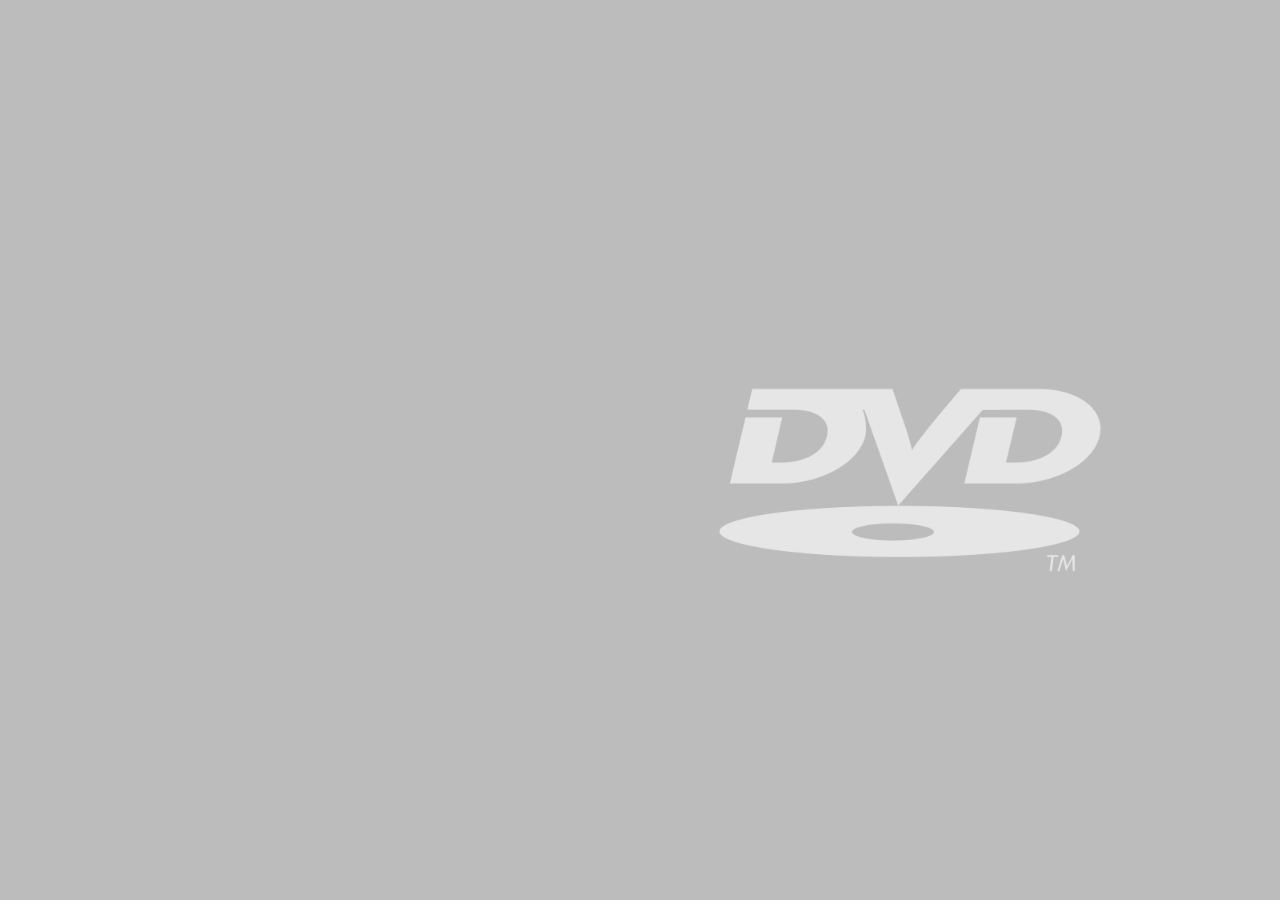
<file: animated backgrounds/DVD-bounce/index.html>
<!DOCTYPE html>
<html lang="en">
<head>
    <meta charset="UTF-8">
    <title></title>
    <style>
        body {
            margin: 0;
			overflow: hidden;
        }

        #canvas {
            mix-blend-mode: multiply;
            filter: invert(90%);
        }
    </style>
</head>
<body>
<img id="logo" src="DVD_logo.png" hidden alt="">
<script>
    window.onload = function () {

		var canvas = document.createElement("CANVAS");
		canvas.height = window.innerHeight;
		canvas.width = window.innerWidth;
		canvas.id = 'canvas';
		canvas.style = 'background: rgba(135,135,135,0.5)';
		document.body.appendChild(canvas);
		
		var ctx = canvas.getContext("2d");
        var img = document.getElementById("logo");
        var x = canvas.width / 2;
        var y = canvas.height / 2;
        var dx = 1;
        var dy = -1;

        let imgWidth = 400;
        let imgHeight = 200;
        var drawBall = function () {
            ctx.beginPath();
            ctx.drawImage(img, x, y, imgWidth, imgHeight);
            ctx.fill();
            ctx.closePath();
        };

        function draw() {
            ctx.clearRect(0, 0, canvas.width, canvas.height);
            drawBall();

            if (x + dx > canvas.width - imgWidth || x + dx < 0) {
                dx = -dx;
            }
            if (y + dy > canvas.height - imgHeight || y + dy < 0) {
                dy = -dy;
            }

            x += dx;
            y += dy;
        }

        setInterval(draw, 10);
    }
</script>
</body>
</html>
</file>
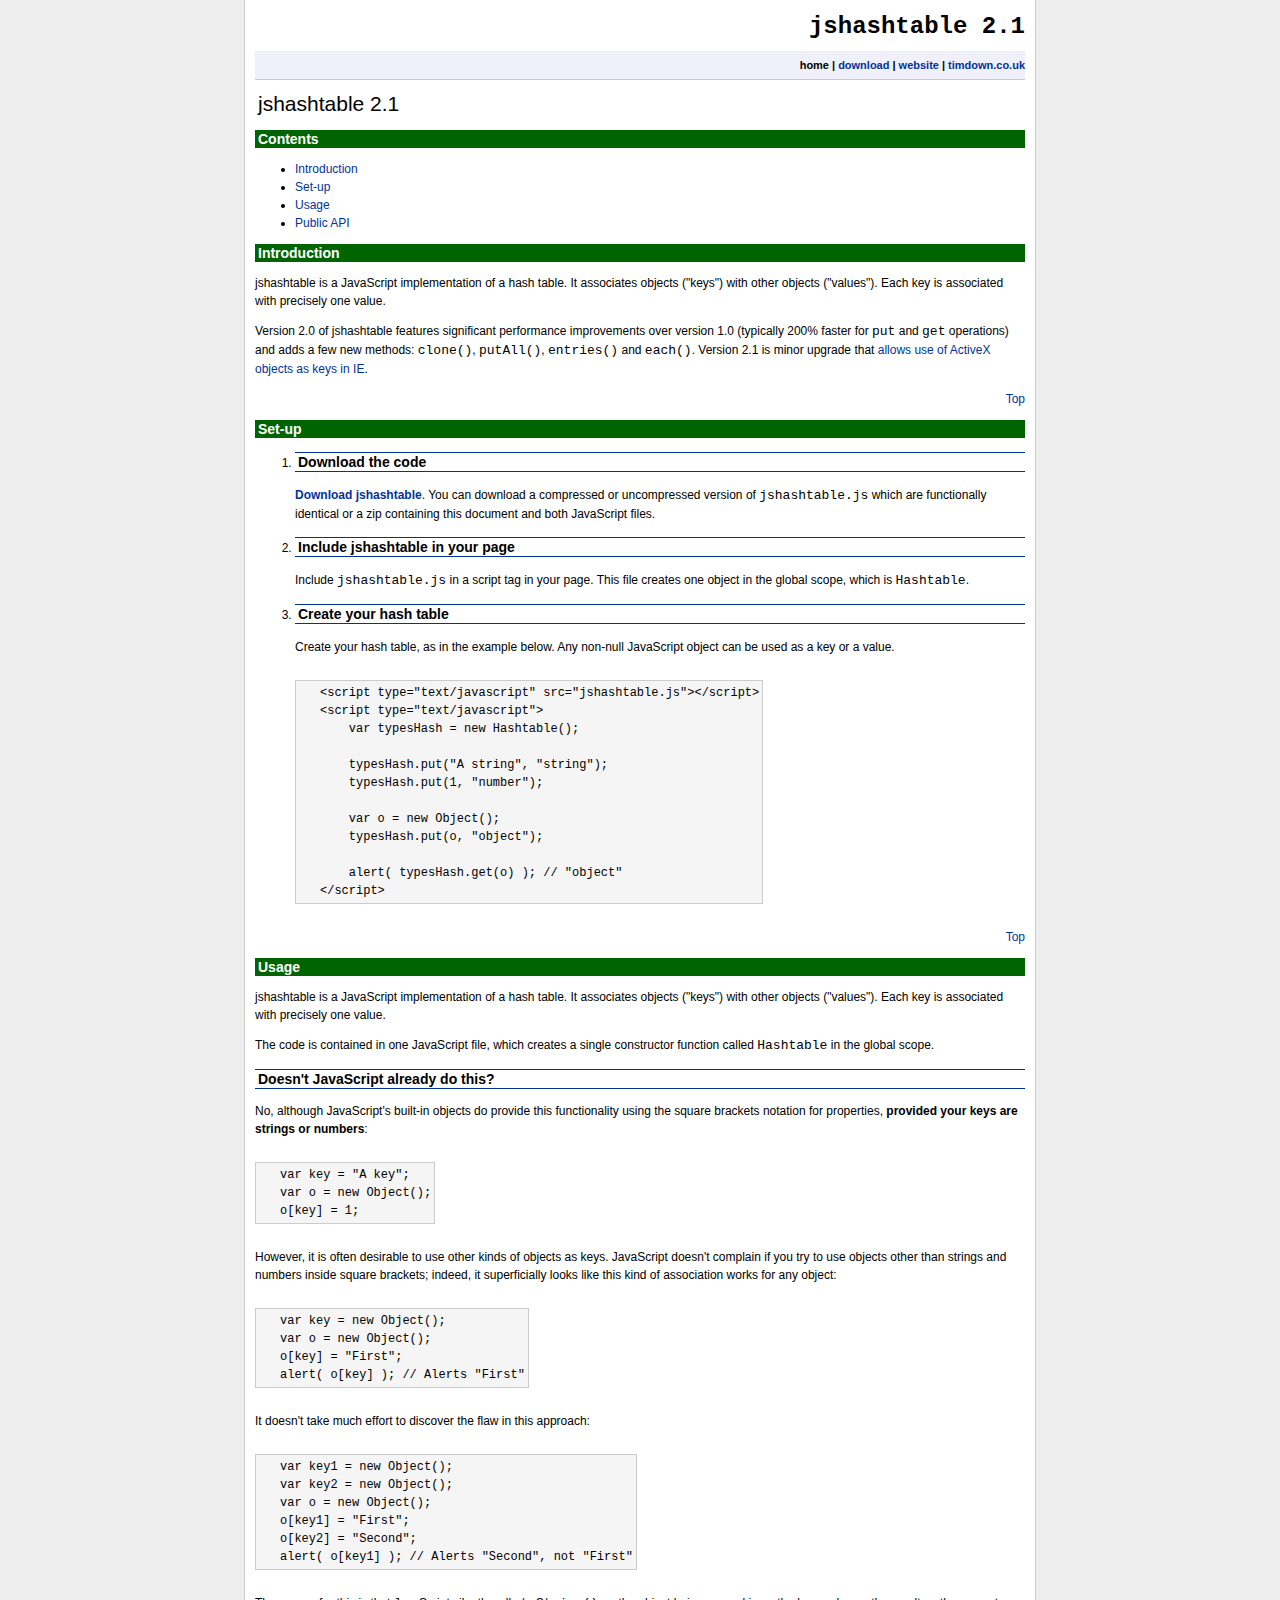
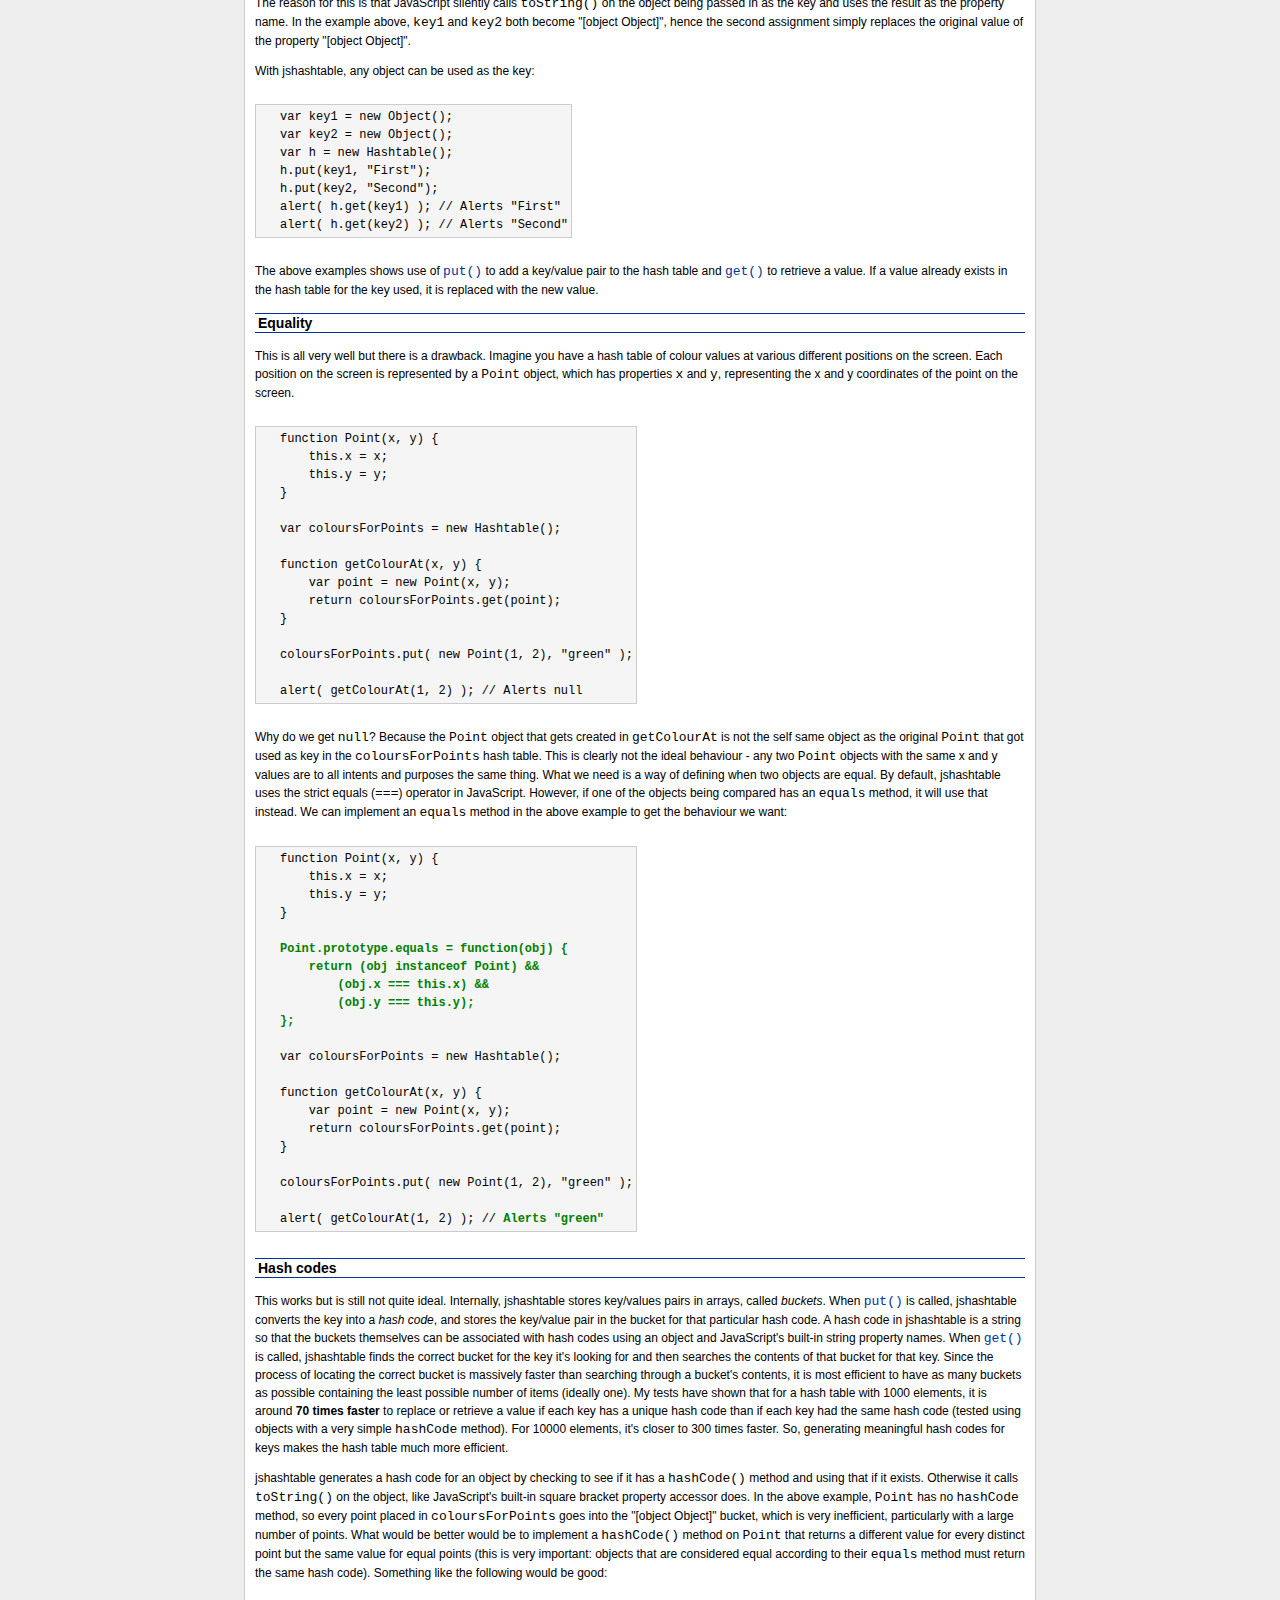
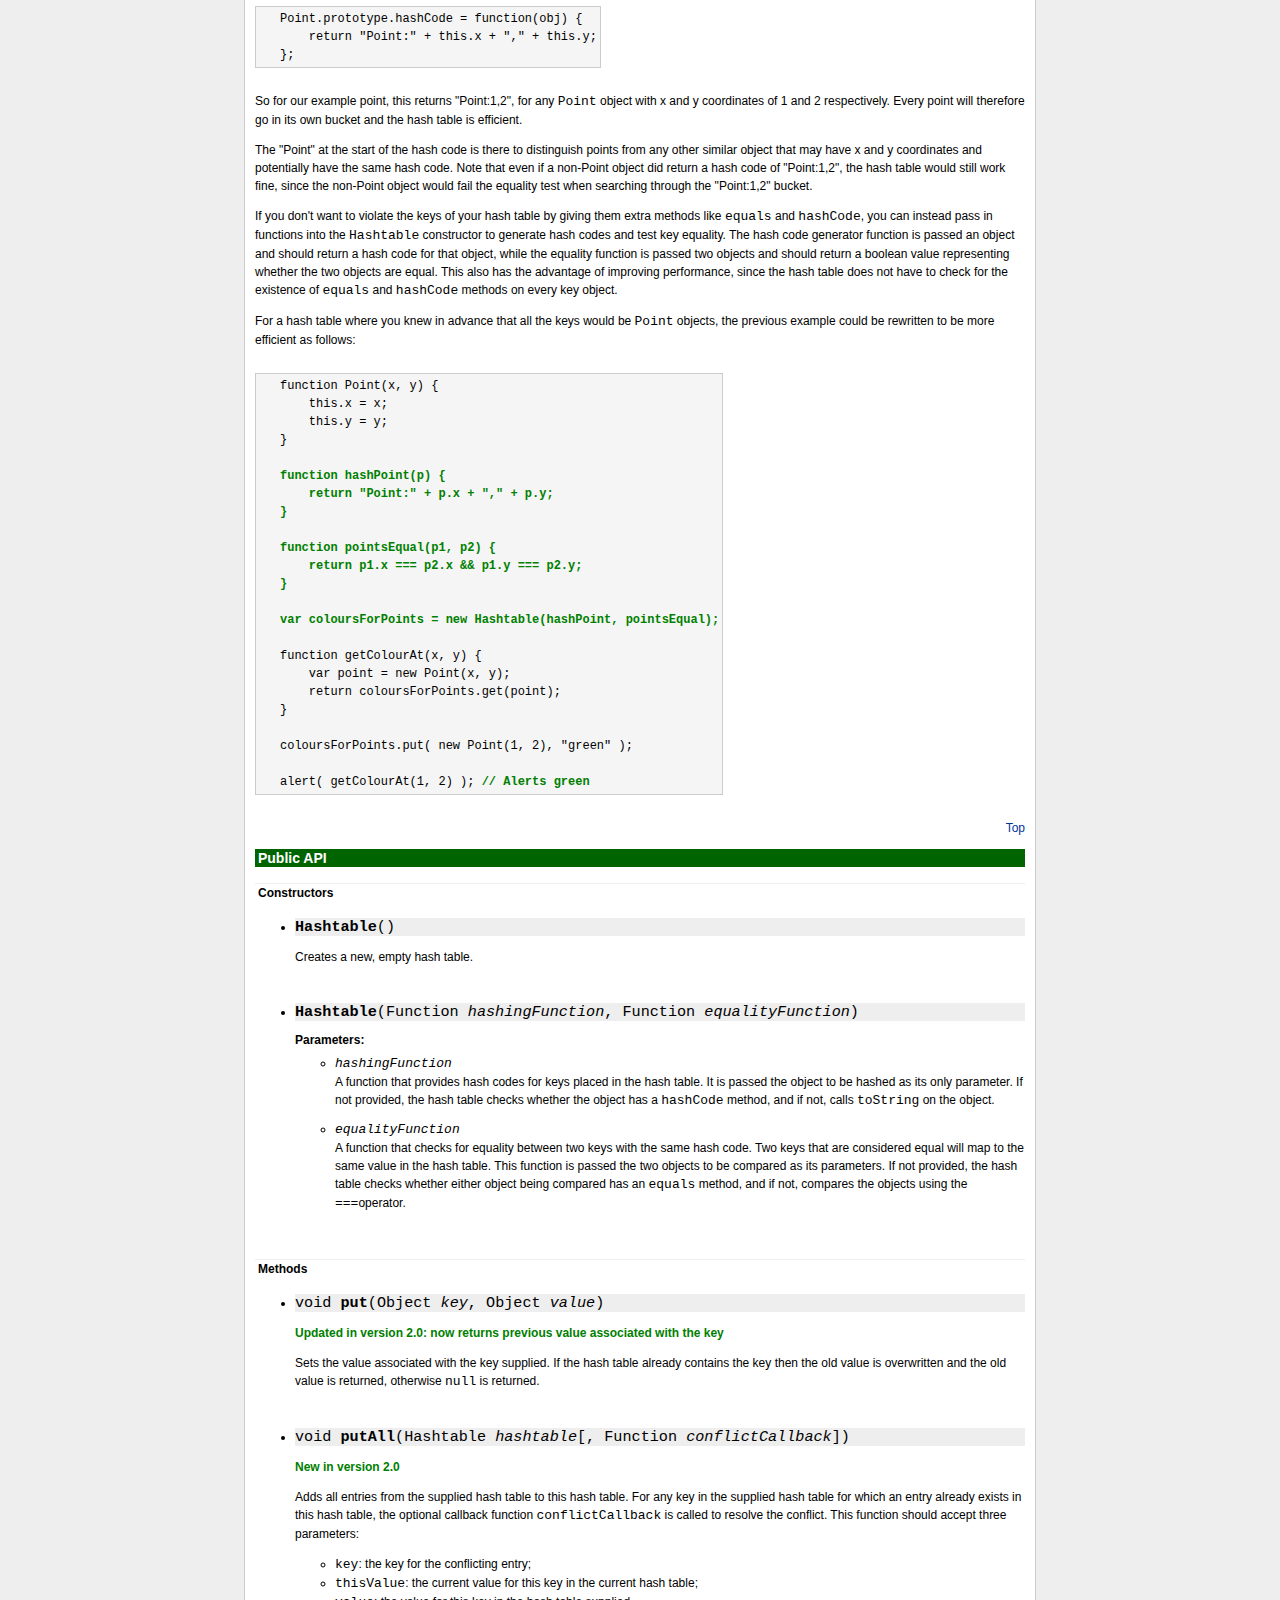
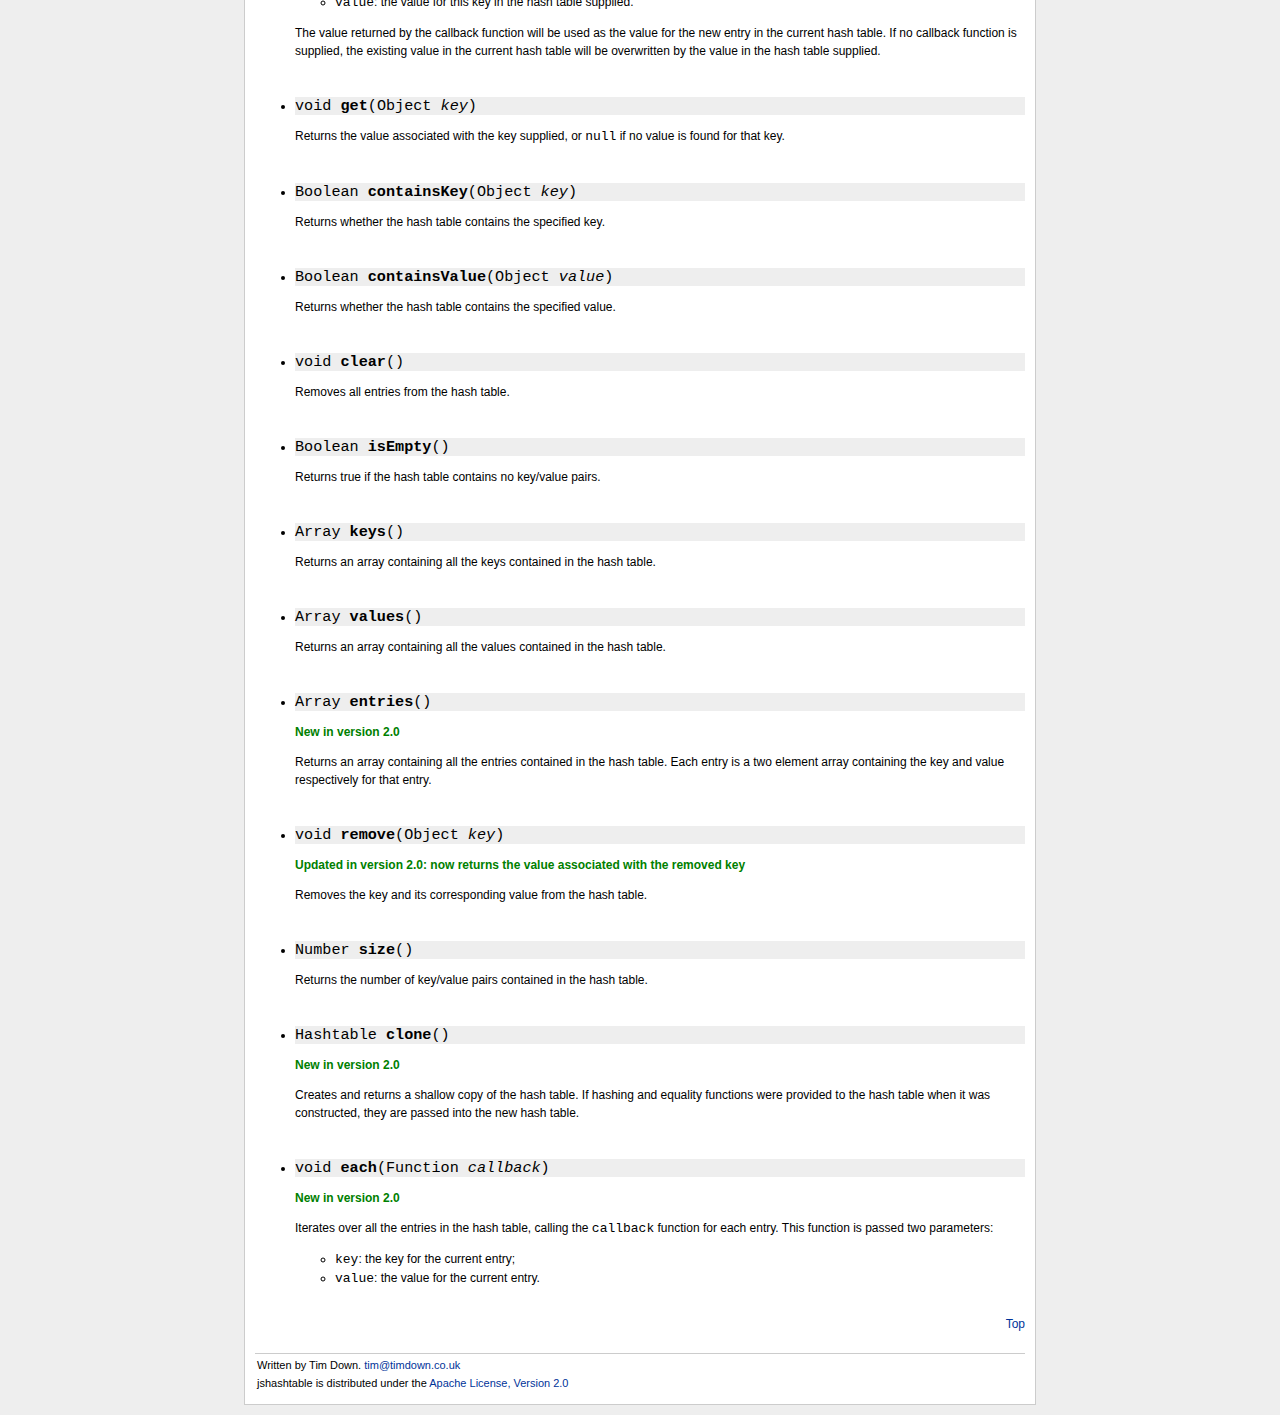
<file: clocks/splitflap-clock/js/jshashtable-2.1/docs/index.html>
<!DOCTYPE HTML PUBLIC "-//W3C//DTD HTML 4.01 Transitional//EN" "http://www.w3.org/TR/html4/loose.dtd">
<html>
	<head>
		<title>jshashtable, a JavaScript hash table</title>
		<meta name="author" content="Tim Down - tim@timdown.co.uk">
		<meta name="keywords" content="hashtable, hash, JavaScript, DHTML, hashmap">
		<meta name="description" content="jshashtable, a JavaScript hash table implementation">
		<meta name="robots" content="all">
		<link rel="stylesheet" type="text/css" href="main.css" title="Default">
	</head>
	<body>
        <div id="container" class="nonav">
            <div id="header">
                <h1>jshashtable 2.1</h1>
                <div id="nav">
                    <span class="navitem">home</span>
                    | <a class="navitem" href="http://code.google.com/p/jshashtable/downloads/list"
                         title="Download">download</a>
                    | <a class="navitem" href="http://www.timdown.co.uk/jshashtable">website</a>
                    | <a class="navitem" href="http://www.timdown.co.uk">timdown.co.uk</a>
                </div>
            </div>
            <div id="content">
                <h1>jshashtable 2.1</h1>
                <div id="toc">
                    <h2>Contents</h2>
                    <ul>
                        <li><a href="#intro">Introduction</a></li>
                        <li><a href="#setup">Set-up</a></li>
                        <li><a href="#usage">Usage</a></li>
                        <li><a href="#api">Public API</a></li>
                    </ul>
                </div>
                <div id="intro">
                    <h2>Introduction</h2>
                    <p>
                        <span class="jsh">jshashtable</span> is a JavaScript implementation of a hash table. It
                        associates objects ("keys") with other objects ("values"). Each key is associated with precisely
                        one value.
                    </p>
                    <p>
                        Version 2.0 of <span class="jsh">jshashtable</span> features significant performance
                        improvements over version 1.0 (typically 200% faster for <code>put</code> and <code>get</code>
                        operations) and adds a few new methods: <code>clone()</code>, <code>putAll()</code>,
                        <code>entries()</code> and <code>each()</code>. Version 2.1 is minor upgrade that <a
                            href="http://code.google.com/p/jshashtable/issues/detail?id=1">allows use of ActiveX
                        objects as keys in IE</a>.
                    </p>
                    <p class="linktotop">
                        <a href="#container">Top</a>
                    </p>
                </div>
                <div id="setup">
                    <h2>Set-up</h2>
                    <ol>
                        <li>
                            <h3>Download the code</h3>
                            <p>
                                <strong><a href="http://code.google.com/p/jshashtable/downloads/list"
                                           title="Download">Download jshashtable</a></strong>.
                                You can download a compressed or uncompressed version of <code>jshashtable.js</code>
                                which are functionally identical or a zip containing this document and both JavaScript
                                files.
                            </p>
                        </li>
                        <li>
                            <h3>Include jshashtable in your page</h3>
                            <p>
                                Include <code>jshashtable.js</code> in a script tag in your page. This file creates one
                                object in the global scope, which is <code>Hashtable</code>.
                            </p>
                        </li>
                        <li>
                            <h3>Create your hash table</h3>
                            <p>
                                Create your hash table, as in the example below. Any non-null JavaScript object can be
                                used as a key or a value.
                            </p>
                    <pre class="code">
&lt;script type="text/javascript" src="jshashtable.js"&gt;&lt;/script&gt;
&lt;script type="text/javascript"&gt;
    var typesHash = new Hashtable();

    typesHash.put("A string", "string");
    typesHash.put(1, "number");

    var o = new Object();
    typesHash.put(o, "object");

    alert( typesHash.get(o) ); // "object"
&lt;/script&gt;
</pre>
                        </li>
                    </ol>
                    <p class="linktotop">
                        <a href="#container">Top</a>
                    </p>
                </div>
                <div id="usage">
                    <h2>Usage</h2>
                    <p>
                        <span class="jsh">jshashtable</span> is a JavaScript implementation of a hash table. It
                        associates objects ("keys") with other objects ("values"). Each key is associated with precisely
                        one value.
                    </p>
                    <p>
                        The code is contained in one JavaScript file, which creates a single constructor function called
                        <code>Hashtable</code> in the global scope.
                    </p>
                    <h3>Doesn't JavaScript already do this?</h3>
                    <p>
                        No, although JavaScript's built-in objects do provide this functionality using the square
                        brackets notation for properties, <strong>provided your keys are strings or numbers</strong>:
                    </p>
                    <pre class="code">
var key = "A key";
var o = new Object();
o[key] = 1;
</pre>
                    <p>
                        However, it is often desirable to use other kinds of objects as keys. JavaScript doesn't
                        complain if you try to use objects other than strings and numbers inside square brackets;
                        indeed, it superficially looks like this kind of association works for any object:
                    </p>
                    <pre class="code">
var key = new Object();
var o = new Object();
o[key] = "First";
alert( o[key] ); // Alerts "First"
</pre>
                    <p>
                        It doesn't take much effort to discover the flaw in this approach:
                    </p>
                    <pre class="code">
var key1 = new Object();
var key2 = new Object();
var o = new Object();
o[key1] = "First";
o[key2] = "Second";
alert( o[key1] ); // Alerts "Second", not "First"
</pre>
                    <p>
                        The reason for this is that JavaScript silently calls <code>toString()</code> on the object
                        being passed in as the key and uses the result as the property name. In the example above,
                        <code>key1</code> and <code>key2</code> both become "[object Object]", hence the second
                        assignment simply replaces the original value of the property "[object Object]".
                    </p>
                    <p>
                        With <span class="jsh">jshashtable</span>, any object can be used as the key:
                    </p>
                    <pre class="code">
var key1 = new Object();
var key2 = new Object();
var h = new Hashtable();
h.put(key1, "First");
h.put(key2, "Second");
alert( h.get(key1) ); // Alerts "First"
alert( h.get(key2) ); // Alerts "Second"
</pre>
                    <p>
                        The above examples shows use of <code><a href="#put">put()</a></code> to add a key/value pair to
                        the hash table and <code><a href="#get">get()</a></code> to retrieve a value. If a value already
                        exists in the hash table for the key used, it is replaced with the new value.
                    </p>
                    <h3>Equality</h3>
                    <p>
                        This is all very well but there is a drawback. Imagine you have a hash table of colour values at
                        various different positions on the screen. Each position on the screen is represented by a
                        <code>Point</code> object, which has properties <code>x</code> and <code>y</code>, representing
                        the x and y coordinates of the point on the screen.
                    </p>
                    <pre class="code">
function Point(x, y) {
    this.x = x;
    this.y = y;
}

var coloursForPoints = new Hashtable();

function getColourAt(x, y) {
    var point = new Point(x, y);
    return coloursForPoints.get(point);
}

coloursForPoints.put( new Point(1, 2), "green" );

alert( getColourAt(1, 2) ); // Alerts null
</pre>
                    <p>
                        Why do we get <code>null</code>? Because the <code>Point</code> object that gets created in
                        <code>getColourAt</code> is not the self same object as the original <code>Point</code> that got
                        used as key in the <code>coloursForPoints</code> hash table. This is clearly not the ideal
                        behaviour - any two <code>Point</code> objects with the same x and y values are to all intents
                        and purposes the same thing. What we need is a way of defining when two objects are equal. By
                        default, <span class="jsh">jshashtable</span> uses the strict equals (<code>===</code>) operator
                        in JavaScript. However, if one of the objects being compared has an <code>equals</code> method,
                        it will use that instead. We can implement an <code>equals</code> method in the above example to
                        get the behaviour we want:
                    </p>
                    <pre class="code">
function Point(x, y) {
    this.x = x;
    this.y = y;
}

<span class="new">Point.prototype.equals = function(obj) {
    return (obj instanceof Point) &amp;&amp;
        (obj.x === this.x) &amp;&amp;
        (obj.y === this.y);
};</span>

var coloursForPoints = new Hashtable();

function getColourAt(x, y) {
    var point = new Point(x, y);
    return coloursForPoints.get(point);
}

coloursForPoints.put( new Point(1, 2), "green" );

alert( getColourAt(1, 2) ); // <span class="new">Alerts "green"</span>
</pre>
                    <h3>Hash codes</h3>
                    <p>
                        This works but is still not quite ideal. Internally, <span class="jsh">jshashtable</span> stores
                        key/values pairs in arrays, called <em>buckets</em>. When <code><a href="#put">put()</a></code>
                        is called, <span class="jsh">jshashtable</span> converts the key into a <em>hash code</em>, and
                        stores the key/value pair in the bucket for that particular hash code. A hash code in
                        <span class="jsh">jshashtable</span> is a string so that the buckets themselves can be
                        associated with hash codes using an object and JavaScript's built-in string property names. When
                        <code><a href="#get">get()</a></code> is called, <span class="jsh">jshashtable</span> finds
                        the correct bucket for the key it's looking for and then searches the contents of that bucket
                        for that key. Since the process of locating the correct bucket is massively faster than
                        searching through a bucket's contents, it is most efficient to have as many buckets as possible
                        containing the least possible number of items (ideally one). My tests have shown that for a hash
                        table with 1000 elements, it is around <strong>70 times faster</strong> to replace or retrieve a
                        value if each key has a unique hash code than if each key had the same hash code (tested using
                        objects with a very simple <code>hashCode</code> method). For 10000 elements, it's closer to 300
                        times faster. So, generating meaningful hash codes for keys makes the hash table much more
                        efficient.
                    </p>
                    <p>
                        <span class="jsh">jshashtable</span> generates a hash code for an object by checking to see if
                        it has a <code>hashCode()</code> method and using that if it exists. Otherwise it calls
                        <code>toString()</code> on the object, like JavaScript's built-in square bracket property
                        accessor does. In the above example, <code>Point</code> has no <code>hashCode</code> method, so
                        every point placed in <code>coloursForPoints</code> goes into the "[object Object]" bucket,
                        which is very inefficient, particularly with a large number of points. What would be better
                        would be to implement a <code>hashCode()</code> method on <code>Point</code> that returns a
                        different value for every distinct point but the same value for equal points (this is very
                        important: objects that are considered equal according to their <code>equals</code> method must
                        return the same hash code). Something like the following would be good:
                    </p>
                    <pre class="code">
Point.prototype.hashCode = function(obj) {
    return "Point:" + this.x + "," + this.y;
};
</pre>
                    <p>
                        So for our example point, this returns "Point:1,2", for any <code>Point</code> object with x
                        and y coordinates of 1 and 2 respectively. Every point will therefore go in its own bucket and
                        the hash table is efficient.
                    </p>
                    <p>
                        The "Point" at the start of the hash code is there to distinguish points from any other similar
                        object that may have x and y coordinates and potentially have the same hash code. Note that even
                        if a non-Point object did return a hash code of "Point:1,2", the hash table would still work
                        fine, since the non-Point object would fail the equality test when searching through the
                        "Point:1,2" bucket.
                    </p>
                    <p>
                        If you don't want to violate the keys of your hash table by giving them extra methods like
                        <code>equals</code> and <code>hashCode</code>, you can instead pass in functions into the
                        <code>Hashtable</code> constructor to generate hash codes and test key equality. The hash code
                        generator function is passed an object and should return a hash code for that object, while the
                        equality function is passed two objects and should return a boolean value representing whether
                        the two objects are equal. This also has the advantage of improving performance, since the hash
                        table does not have to check for the existence of <code>equals</code> and <code>hashCode</code>
                        methods on every key object.
                    </p>
                    <p>
                        For a hash table where you knew in advance that all the keys would be <code>Point</code>
                        objects, the previous example could be rewritten to be more efficient as follows:
                    </p>
                    <pre class="code">
function Point(x, y) {
    this.x = x;
    this.y = y;
}

<span class="new">function hashPoint(p) {
    return "Point:" + p.x + "," + p.y;
}

function pointsEqual(p1, p2) {
    return p1.x === p2.x &amp;&amp; p1.y === p2.y;
}

var coloursForPoints = new Hashtable(hashPoint, pointsEqual);</span>

function getColourAt(x, y) {
    var point = new Point(x, y);
    return coloursForPoints.get(point);
}

coloursForPoints.put( new Point(1, 2), "green" );

alert( getColourAt(1, 2) ); <span class="new">// Alerts green</span>
</pre>
                    <p class="linktotop">
                        <a href="#container">Top</a>
                    </p>
                </div>
                <div id="api">
                    <h2>Public API</h2>
                    <h4>Constructors</h4>
                    <ul class="propertieslist">
                        <li class="method">
                            <div class="methodsignature">
                                <code><strong>Hashtable</strong>()</code>
                            </div>
                            <p>
                                Creates a new, empty hash table.
                            </p>
                        </li>
                        <li class="method">
                            <div class="methodsignature">
                                <code><strong>Hashtable</strong>(Function <em>hashingFunction</em>, Function
                                    <em>equalityFunction</em>)</code>
                            </div>
                            <div class="paramsheading">Parameters:</div>
                            <ul class="params">
                                <li class="param">
                                    <code class="paramname">hashingFunction</code>
                                    <div>
                                        A function that provides hash codes for keys placed in the hash table.
                                        It is passed the object to be hashed as its only parameter. If not provided,
                                        the hash table checks whether the object has a <code>hashCode</code> method,
                                        and if not, calls <code>toString</code> on the object.
                                    </div>
                                </li>
                                <li class="param">
                                    <code class="paramname">equalityFunction</code>
                                    <div>
                                        A function that checks for equality between two keys with the same hash code.
                                        Two keys that are considered equal will map to the same value in the hash table.
                                        This function is passed the two objects to be compared as its parameters.
                                        If not provided, the hash table checks whether either object being compared has
                                        an <code>equals</code> method, and if not, compares the objects using the
                                        <code>===</code>operator.
                                    </div>
                                </li>
                            </ul>
                        </li>
                    </ul>
                    <h4>Methods</h4>
                    <ul class="propertieslist">
                        <li class="method" id="put">
                            <div class="methodsignature"><code>void <strong>put</strong>(Object <em>key</em>, Object
                                <em>value</em>)</code></div>
                            <div class="summary">
                                <p class="new">Updated in version 2.0: now returns previous value associated with the
                                    key</p>
                                <p>
                                    Sets the value associated with the key supplied. If the hash table already contains
                                    the key then the old value is overwritten and the old
                                    value is returned, otherwise <code>null</code> is returned.
                                </p>
                            </div>
                        </li>
                        <li class="method">
                            <div class="methodsignature"><code>void <strong>putAll</strong>(Hashtable
                                <em>hashtable</em>[, Function <em>conflictCallback</em>])</code></div>
                            <div class="summary">
                                <p class="new">New in version 2.0</p>
                                <p>
                                    Adds all entries from the supplied hash table to this hash table. For any key in the
                                    supplied hash table for which an entry already exists in this hash table, the
                                    optional callback function <code>conflictCallback</code> is called to resolve the
                                    conflict. This function should accept three parameters:
                                </p>
                                <ul>
                                    <li><code>key</code>: the key for the conflicting entry;</li>
                                    <li><code>thisValue</code>: the current value for this key in the current hash
                                        table;</li>
                                    <li><code>value</code>: the value for this key in the hash table supplied.</li>
                                </ul>
                                <p>
                                    The value returned by the callback function will be used as the value for the new
                                    entry in the current hash table. If no callback function is supplied, the existing
                                    value in the current hash table will be overwritten by the value in the hash table
                                    supplied.
                                </p>
                            </div>
                        </li>
                        <li class="method" id="get">
                            <div class="methodsignature"><code>void <strong>get</strong>(Object
                                <em>key</em>)</code></div>
                            <div class="summary">
                                <p>
                                    Returns the value associated with the key supplied, or <code>null</code> if no value
                                    is found for that key.
                                </p>
                            </div>
                        </li>
                        <li class="method">
                            <div class="methodsignature"><code>Boolean <strong>containsKey</strong>(Object
                                <em>key</em>)</code></div>
                            <div class="summary">
                                <p>
                                    Returns whether the hash table contains the specified key.
                                </p>
                            </div>
                        </li>
                        <li class="method">
                            <div class="methodsignature"><code>Boolean <strong>containsValue</strong>(Object
                                <em>value</em>)</code></div>
                            <div class="summary">
                                <p>
                                    Returns whether the hash table contains the specified value.
                                </p>
                            </div>
                        </li>
                        <li class="method">
                            <div class="methodsignature"><code>void <strong>clear</strong>()</code></div>
                            <div class="summary">
                                <p>
                                    Removes all entries from the hash table.
                                </p>
                            </div>
                        </li>
                        <li class="method">
                            <div class="methodsignature"><code>Boolean <strong>isEmpty</strong>()</code></div>
                            <div class="summary">
                                <p>
                                    Returns true if the hash table contains no key/value pairs.
                                </p>
                            </div>
                        </li>
                        <li class="method">
                            <div class="methodsignature"><code>Array <strong>keys</strong>()</code></div>
                            <div class="summary">
                                <p>
                                    Returns an array containing all the keys contained in the hash table.
                                </p>
                            </div>
                        </li>
                        <li class="method">
                            <div class="methodsignature"><code>Array <strong>values</strong>()</code></div>
                            <div class="summary">
                                <p>
                                    Returns an array containing all the values contained in the hash table.
                                </p>
                            </div>
                        </li>
                        <li class="method">
                            <div class="methodsignature"><code>Array <strong>entries</strong>()</code></div>
                            <p class="new">New in version 2.0</p>
                            <div class="summary">
                                <p>
                                    Returns an array containing all the entries contained in the hash table. Each entry
                                    is a two element array containing the key and value respectively for that entry.
                                </p>
                            </div>
                        </li>
                        <li class="method">
                            <div class="methodsignature"><code>void <strong>remove</strong>(Object
                                <em>key</em>)</code></div>
                            <div class="summary">
                                <p class="new">Updated in version 2.0: now returns the value associated with the removed
                                    key</p>
                                <p>
                                    Removes the key and its corresponding value from the hash table.
                                </p>
                            </div>
                        </li>
                        <li class="method">
                            <div class="methodsignature"><code>Number <strong>size</strong>()</code></div>
                            <div class="summary">
                                <p>
                                    Returns the number of key/value pairs contained in the hash table.
                                </p>
                            </div>
                        </li>
                        <li class="method">
                            <div class="methodsignature"><code>Hashtable <strong>clone</strong>()</code></div>
                            <p class="new">New in version 2.0</p>
                            <div class="summary">
                                <p>
                                    Creates and returns a shallow copy of the hash table. If hashing and equality
                                    functions were provided to the hash table when it was constructed, they are passed
                                    into the new hash table.
                                </p>
                            </div>
                        </li>
                        <li class="method">
                            <div class="methodsignature"><code>void <strong>each</strong>(Function
                                <em>callback</em>)</code></div>
                            <p class="new">New in version 2.0</p>
                            <div class="summary">
                                <p>
                                    Iterates over all the entries in the hash table, calling the <code>callback</code>
                                    function for each entry. This function is passed two parameters:
                                </p>
                                <ul>
                                    <li><code>key</code>: the key for the current entry;</li>
                                    <li><code>value</code>: the value for the current entry.</li>
                                </ul>
                            </div>
                        </li>
                    </ul>
                    <p class="linktotop">
                        <a href="#container">Top</a>
                    </p>
                </div>
            </div>
            <div id="footer">
                Written by Tim Down. <a href="mailto:tim@timdown.co.uk">tim@timdown.co.uk</a>
                <br />
                <span class="jsh">jshashtable</span> is distributed under the
                <a href="http://www.apache.org/licenses/LICENSE-2.0.html" title="Apache License, Version 2.0">Apache
                    License, Version 2.0</a>
            </div>
        </div>
    </body>
</html>
</file>
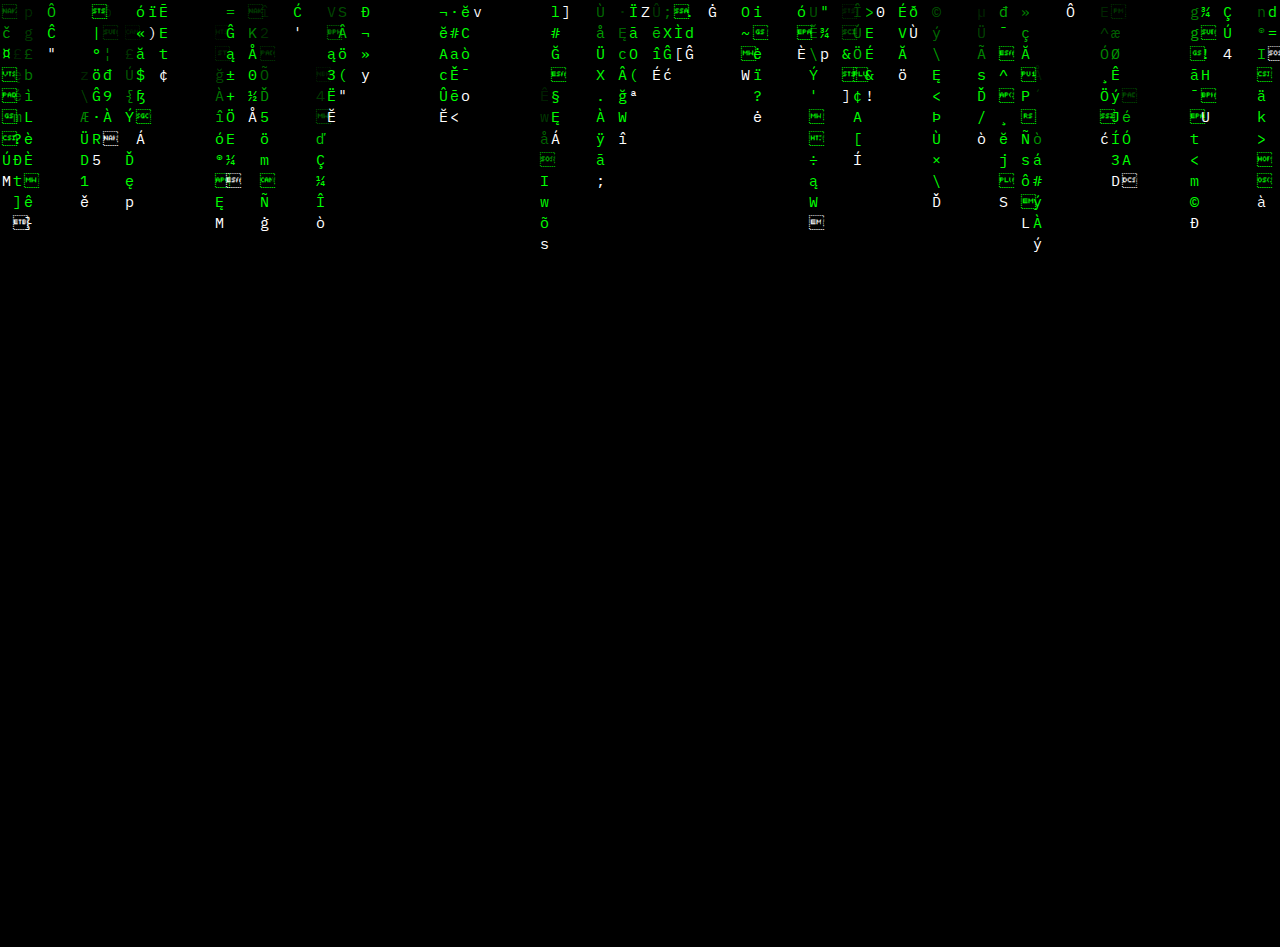
<file: animated backgrounds/matrix/matrix.html>
<html>
<head>
    <link href="https://fonts.googleapis.com/css?family=IBM+Plex+Mono&display=swap" rel="stylesheet">
    <style>
        body {
            margin: 0;
            padding: 0;
            background-color: black;
            color: black;
            overflow-y: hidden;
            overflow-x: hidden;
            font-family: 'IBM Plex Mono', monospace;
        }

        #matrix {
            height: 100%;
            width: 100%;
            border: 0;
            table-layout: fixed;
        }

        td {
            font-size: 15px;
            padding: 0
        }
    </style>
</head>
<body>
<table id="matrix"></table>
</body>
<script>
    const ticktime = 1000 / 15;
    const cellHeight = 20;
    const cellWidth = 11;

    const rowCount = Math.floor(window.innerHeight / cellHeight);
    const colCount = Math.floor(window.innerWidth / cellWidth) - 2;

    const staticObjects = {
        boxes: []
    }
	
	const mainColorRGB = '0,255,0'

    // -----------------------------------------------------------------------------
    //
    //          Algorithm hell starts here... Do not enter.
    //
    // -----------------------------------------------------------------------------


    let matrix = document.getElementById("matrix");


    // Create the cell structure
    let row;
    for (let r = 0; r < rowCount; r++) {
        row = "<tr>"

        for (let c = 0; c < colCount; c++) {
            let cell = "<td>0</td>"

            row += cell;
        }

        row += "</tr>"
        matrix.innerHTML += row;
    }

    // Create initial pillars
    function generateNewPillar(col) {
        return {
            head: {
                col: col,
                row: -Math.floor(Math.random() * rowCount * 0.5)
            },
            len: 4 + Math.floor(Math.random() * rowCount * 0.3),
            offset: Math.floor(Math.random() * rowCount * 0.4)
        };
    }

    let pillars = []
    for (let initColumn = 0; initColumn < colCount; initColumn++) {
        pillars.push(generateNewPillar(initColumn))
    }

    // Initializing a twin of the dom for performance reasons.
    let grid = [];
    const rows = document.querySelectorAll("tr");
    for (let r = 0; r < rowCount; r++) {
        let row = rows[r].querySelectorAll("td");
        grid[r] = []
        for (let c = 0; c < colCount; c++) {
            grid[r][c] = row[c];
        }
    }

    // Initialize static objects
    function blockCell(row, col) {
        grid[row][col].dataset.blocked = "true";
        grid[row][col].style.color = "white";
        grid[row][col].innerText = "█";
		grid[row][col].innerText = "X";
    }

    staticObjects.boxes.forEach(box => {
        for(let x = 0; x <= box.width; x++){
            blockCell(box.anchor.y, box.anchor.x + x)
            blockCell(box.anchor.y + box.height, box.anchor.x + x)
        }
        for(let y = 0; y < box.height; y++){
            blockCell(box.anchor.y + y, box.anchor.x)
            blockCell(box.anchor.y + y, box.anchor.x + box.width)
        }
    })

    // ---------------------- INIT FINISHED -------------------------------------------------

    function setColor(col, row, color) {
        if (row >= rowCount || col >= colCount || row < 0 || col < 0 || grid[row][col].dataset.blocked === "true") return;
        const cell = grid[row][col];
        cell.style.color = color;
        if (color === "black") {
            cell.dataset.inuse = "false";
        } else {
            cell.dataset.inuse = "true"
        }
    }

    function generateRandomChar() {
        let ascii_low = 21;
        let ascii_high = 290;

        return String.fromCharCode(Math.floor((Math.random() * (ascii_high - ascii_low)) + ascii_low));
    }

    setInterval(() => {
        // Paint the pillars
        pillars.forEach(pillar => {
            setColor(pillar.head.col, pillar.head.row, "white");
            for (let l = 1; l < pillar.len; l++) {
                let colourRow = pillar.head.row - l;
                if (colourRow < 0) {
                    break;
                } else {
                    setColor(pillar.head.col, colourRow, "rgba(" + mainColorRGB + "," + Math.pow(pillar.len / l, 3) / 10 + ")")
                }
            }
            setColor(pillar.head.col, pillar.head.row - pillar.len, "black")

            pillar.head.row++;
        });

        // Remove invisible pillars
        let nextPillars = []
        for (let i = 0; i < pillars.length; i++) {

            // If head of pillar has reached lowest 70% and there has no following pillar been generated for this column
            if (pillars[i].head.row > rowCount * 0.7
                && pillars.filter(pillar => pillar.head.col === pillars[i].head.col).length < 2) {
                nextPillars.push(generateNewPillar(pillars[i].head.col));
            }

            if (pillars[i].head.row - pillars[i].len < rowCount) {
                nextPillars.push(pillars[i]);
            }
        }
        pillars = nextPillars;

        // Replace cell content in every tick
        document.querySelectorAll("td[data-inuse=true]:not([blocked=true])").forEach(element => {
            element.innerText = generateRandomChar();
        });
    }, ticktime)
</script>
</html>
</file>
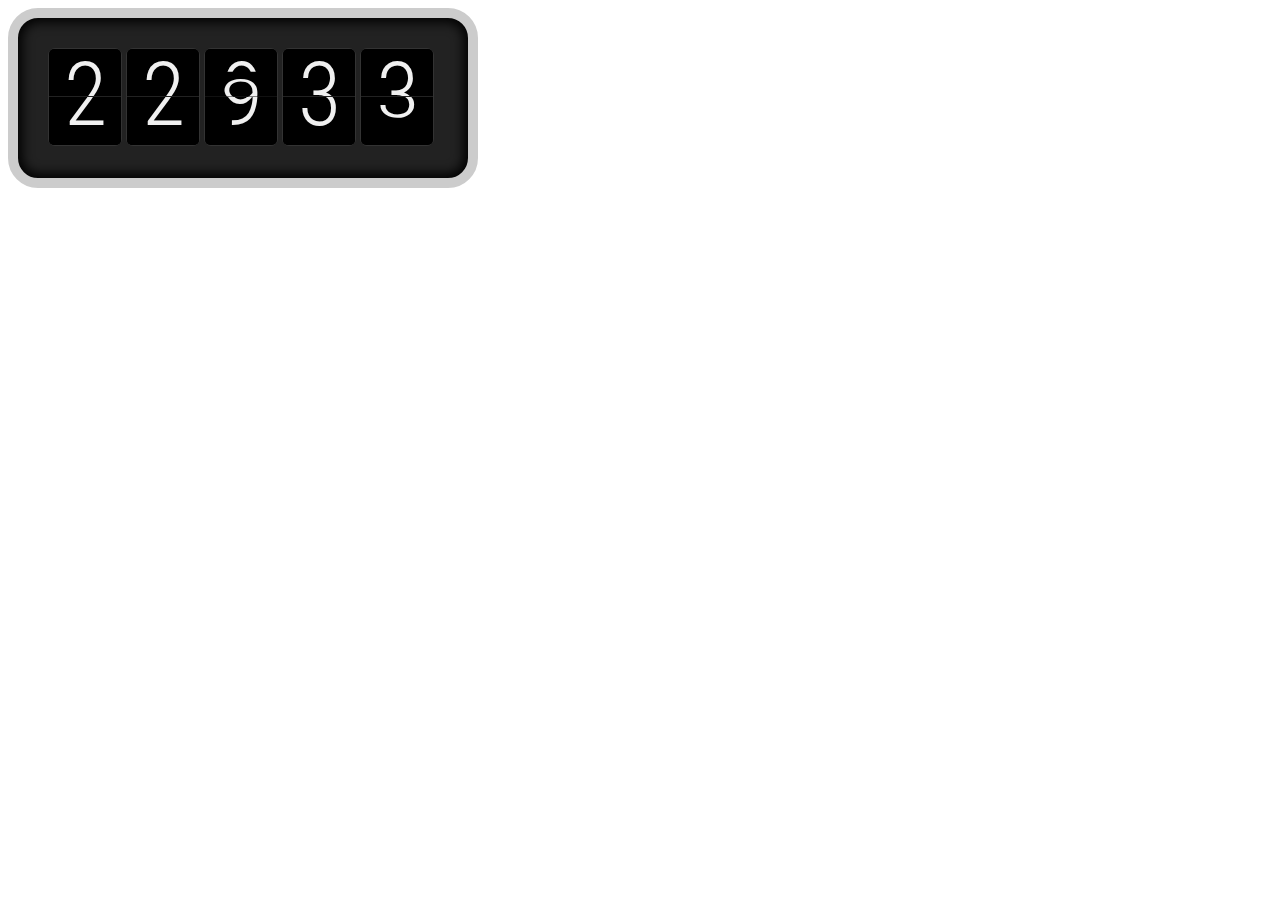
<file: clocks/splitflap-clock/clock.html>
<!DOCTYPE html>
<html lang="en">
<head>
    <meta charset="UTF-8">

    <link rel="stylesheet" href="css/style.css">
    <link rel="stylesheet" href="css/flapper.css">

    <script src="https://ajax.googleapis.com/ajax/libs/jquery/3.3.1/jquery.min.js"></script>

    <script src="js/jshashtable-2.1/jshashtable.js"></script>
    <script src="js/jquery-transform.js"></script>
    <script src="js/jsnumberformatter.js"></script>
    <script src="js/jquery.flapper.js"></script>

</head>
<body>

<div class="container">
    <input id="display" class="XL">
</div>


<script>
    "use strict";

    var options = {
        width: 5,
        align: 'right',
        chars_preset: 'num',
        timing: 250,
        transform: true
    };

    let flapper = $('#display').flapper(options);

    var refreshRate = 250;

    setInterval(function () {
        flapper.val(getCurrentTimeString()).change();
    }, refreshRate);
</script>
<script>
    var getCurrentTimeString = function () {
        var date = new Date();

        var min = makeProperTimeString(date.getMinutes());
        var hrs = makeProperTimeString(date.getHours());

        return hrs + ":" + min;
    };

    var makeProperTimeString = function (val) {
        console.log(val);
        if (val.toString().length === 1) {
            return "0" + val;
        } else {
            return val;
        }
    }
</script>
</body>
</html>
</file>
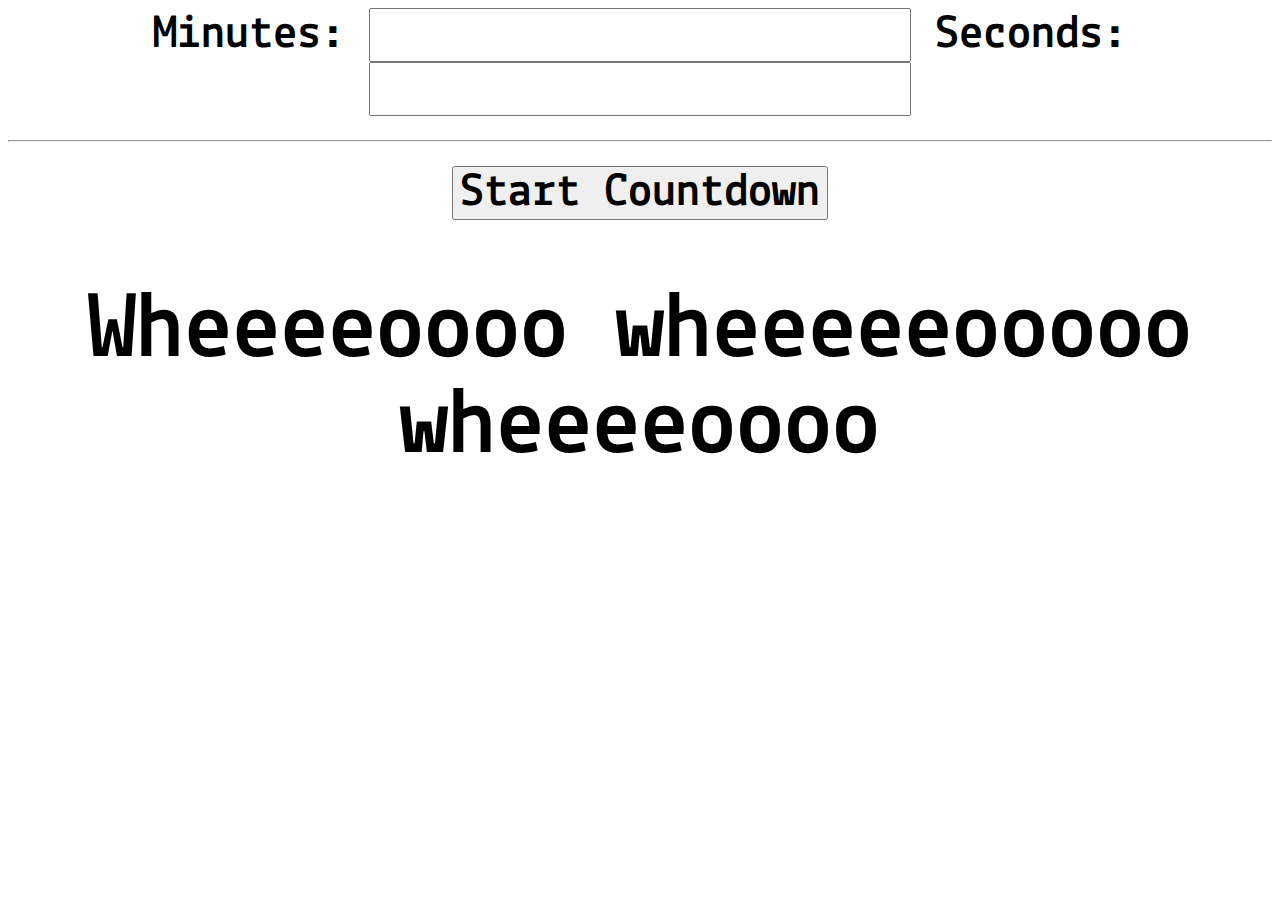
<file: countdowns/npm-style/countdown.html>
<html lang="EN">
<head>
    <link href="https://fonts.googleapis.com/css?family=Lekton" rel="stylesheet">
    <title></title>
</head>
<body>
<div>
    <div id="inputs" style="font-family: 'Lekton', sans-serif; text-align: center; font-weight: 900; font-size: 3em;">
        <form>
            <label for="minutes">Minutes: </label>
            <input id="minutes" type="number"
                   style="font-family: 'Lekton', sans-serif; text-align: center; font-weight: 900; font-size: 1em;"/>
            <label for="seconds">Seconds: </label>
            <input id="seconds" type="number"
                   style="font-family: 'Lekton', sans-serif; text-align: center; font-weight: 900; font-size: 1em;"/>
            <br/>
            <hr>
            <button id="start" onclick="onStart()" type="button"
                    style="font-family: 'Lekton', sans-serif; text-align: center; font-weight: 900; font-size: 1em;">
                Start Countdown
            </button>
        </form>
    </div>
    <div id="bar" style="font-family: 'Lekton', sans-serif; text-align: center; font-weight: 900; font-size: 3em;">
        <h1 id="header">Wheeeeoooo wheeeeeooooo wheeeeoooo</h1>
        <span id="progressBar"></span>
    </div>
</div>
<script>
    "use strict";
    var runProgressBar = function (domObjectId, domHeaderId, secondsUntilLoaded) {
        var element = {};
        element.dom = {};
        element.dom.object = document.getElementById(domObjectId);
        element.dom.header = document.getElementById(domHeaderId);
        element.curr = 0;
        element.max = secondsUntilLoaded;

        //element.dom.header.innerText = "Stream is loading. Please stay calm.";

        function stepUp() {
            var dashLen = getWindowWith();
            console.log(getWindowWith());
            if (element.max > element.curr) {
                element.curr += 0.25;
                updateAppearance(element, dashLen);
                setTimeout(stepUp, 250);
            } else {
                putFinalAppearance(element, dashLen);
            }
        }

        stepUp();
    };

    function drawDash(element, dashLenTotal) {
        var dash = "";
        for (let i = 0; i < element.curr * (dashLenTotal / element.max); i++) {
            dash += "=";
        }
        var spacer = "";
        while (dash.length + spacer.length < dashLenTotal) {
            spacer += "_";
        }
        return {dash, spacer};
    }

    var index = 0;

    function nextSpinner() {
        var spinnerStates = ["|", "/", "-", "\\"];
        if (index >= spinnerStates.length - 1) {
            index = 0;
        } else {
            index++;
        }
        return spinnerStates[index];
    }

    var updateAppearance = function (element, dashLen) {
        var time = buildTimeString(element);
        var dashLenEffective = dashLen - time.length - 1;
        var {dash, spacer} = drawDash(element, dashLenEffective);
        element.dom.object.innerText = `${nextSpinner()} [${dash}>${spacer}] ${time}`;
    };

    var buildTimeString = function (element) {
        var secsLeft = element.max - element.curr;
        if (secsLeft > 60) {
            return (secsLeft / 60).toFixed(0) + " min left"
        } else {
            return secsLeft.toFixed(0) + " s left";
        }
    };

    var putFinalAppearance = function (element, dashLen) {
        var done = "[X]";
        var go = "done.";
        var dashLenEffective = dashLen - done.length - go.length;
        var {dash, spacer} = drawDash(element, dashLenEffective);
        element.dom.header.innerText = "Stream will begin soon.";
        element.dom.object.innerText = `${done} [${dash}=] ${go}`
    };

    var getWindowWith = function () {
        return window.innerWidth / parseFloat(getComputedStyle(document.querySelector('body'))['font-size']) / 3;
    }

</script>
<script>
    var onStart = function () {
        document.getElementById("inputs").hidden = true;
        document.getElementById("bar").hidden = false;
        var sec = document.getElementById("seconds").valueOf().value;
        var min = document.getElementById("minutes").valueOf().value;
        var totalSeconds = min * 60 + (sec - 0);
        console.log({min, sec, totalSeconds});
        runProgressBar('progressBar', 'header', totalSeconds);
    };
</script>
</body>
</html>
</file>
<file: clocks/splitflap-clock/js/jshashtable-2.1/docs/main.css>
body {
	font-family: Verdana, Arial, Helvetica, Sans-serif;
	font-size: 75%;
	color: black;
	background-color: #eee;
	text-align: center;
	padding: 0;
	margin: 0;
}

div#container {
	width: 770px;
	text-align: left;
	line-height: 150%;
    border: 1px solid #ccc;
    border-top-width: 0;
    background-color: #fff;
	color: #000;
	padding: 10px;
	margin: 0 auto 10px auto;
}

div#header {
	margin: 0;
}

div#header h1 {
	font-family: Courier New, Courier, Monospace, Serif;
	padding: 8px 0 15px 0;
	margin: 0;
	font-size: 200%;
	font-weight: bold;
	text-align: right;
}

div#header h1 a {
	color: black;
}

div#nav {
	font-size: 91.66%;
	font-weight: bold;
	padding-top: 5px;
	padding-bottom: 5px;
	border-bottom: solid #ccc 1px;
	text-align: right;
	background-color: #f0f0fa;
}

div#container.nonav div#content {
	float: none;
	width: auto;
}

div#content h1 {
	padding: 10px 3px 5px 3px;
	margin: 5px 0;
	font-size: 175%;
	font-weight: normal;
}

div#content h2 {
	background-color: darkgreen;
	color: #fff;
	padding: 0 3px;
	font-size: 116.66%;
	font-weight: bold;
}

div#content h2 a {
	color: white;
}

div#content h3 {
	padding: 0 3px;
	font-size: 116.66%;
	font-weight: bold;
	border-style: solid;
	border-color: #039;
	border-width: 1px 0;
}

div#content h4 {
	padding: 0 3px;
	font-size: 100%;
	font-weight: bold;
	border-top: solid #eee 1px;
}

div#content h5 {
	padding: 0;
	margin: 3px 0;
}

div#footer {
	margin-top: 20px;
	padding: 2px;
	border-top: solid #ccc 1px;
	font-size: 91.66%;
}

a {
	color: #003399;
	text-decoration: none;
}

a:hover {
	text-decoration: underline;
}

a.bold {
	font-weight: bold;
}

a.underlined {
	text-decoration: underline;
}

a img {
	border-width: 0;
}

br.clear {
	clear: both;
}

table {
	font-size: 100%;
}

/* Code */
pre, code {
	font-family: Courier New, Courier;
	font-size: 108.33%;
}

pre.code, pre.console {
	border: solid 1px #ccc;
	padding: 3px;
}

pre.code {
	font-size: 100%;
	padding-left: 2em;
	display: inline-block;
	background-color: #f5f5f5;
}

span.jsh {
}

*.new {
	color: green;
	font-weight: bold;
}

div.example, div.panel {
	border: solid 1px #ccc;
	background-color: #f5f5f5;
	padding: 3px;
	margin-bottom: 10px;
}

div.panel h2 {
	margin: 5px 0;
}

div.padded {
	padding: 10px;
}

div.hidden {
	display: none;
}

div.active {
	background-color: #fcfffc;
	border-color: green;
}

label.rightofinput, input.rightoflabel {
	margin-right: 20px;
}

/* 'Back to top' link */
p.linktotop {
	text-align: right;
}

ul.propertieslist li.method, ul.propertieslist li.property {
	margin: 0;
	padding: 0 0 15px 0;
}

ul.propertieslist li *.name {
	font-size: 116.66%;
	font-weight: bold;
}

ul.propertieslist li.method div.methodsignature {
	margin: 10px 0;
	font-size: 116.66%;
	background-color: #eeeeee;
}

ul.propertieslist li.method *.paramsheading {
	font-weight: bold;
}

ul.propertieslist li.method *.params {
	padding-top: 5px;
	padding-bottom: 5px;
}

ul.propertieslist li.method *.params li.param {
	padding-bottom: 10px;
}

ul.propertieslist li.method *.params li.param *.paramname {
	font-style: italic;
}

div.serverlog {
	height: 200px;
	/*border: solid 1px #cccccc;*/
}

div#inPageConsole {
	margin-top: 10px;
}

div.iframecontainer {
	background-color: white;
	border: solid #ccc 1px;
	width: 100%;
}

div.veryprominent {
	background-color: darkgreen;
	color: white;
	font-weight: bold;
	padding: 10px;
	font-size: 133.33%;
	margin-bottom: 10px;
}

div.veryprominent a {
	color: white;
}

*.largetext {
	font-size: 116.66%;
}

div#leftcolumn {
	float: left;
	width: 160px;
}

div#rightcolumn {
	float: right;
	width: 580px;
}

td.fullsupport {
	background-color: lightgreen;
}

td.partialsupport {
	background-color: gold;
}

td.nosupport {
	background-color: lightcoral;
}

p.editions {
	text-align: right;
	font-style: italic;
}
</file>
<file: clocks/splitflap-clock/css/style.css>
.container {
    width: 390px;

    padding: 30px;
    border: 10px solid #ccc;
    background-color: #222;
    border-radius: 30px;
    box-shadow: 0 0 12px 4px #000 inset;
}
</file>
<file: clocks/splitflap-clock/css/flapper.css>
@import url(http://fonts.googleapis.com/css?family=Roboto+Condensed:300);

/* STRUCTURAL STYLES */

.flapper {
    font-family: Roboto Condensed, sans-serif;
    font-weight: 300;
    box-sizing: content-box;
    -moz-box-sizing: content-box;
    -webkit-box-sizing: content-box;
}

.flapper .digit {
    position: relative;
    display: inline-block;
    box-sizing: content-box;
    -moz-box-sizing: content-box;
    -webkit-box-sizing: content-box;
}

.flapper .digit div {
    position: absolute;
    text-align: center;
    box-sizing: content-box;
    -moz-box-sizing: content-box;
    -webkit-box-sizing: content-box;
}

.flapper .digit .top {
    top: 0px;
    left: 0px;
    overflow: hidden;
}

.flapper .digit .bottom {
    bottom: 0px;
    left: 0px;
    overflow: hidden;
}

/* SIZE STYLES */

/* XXL 96x128 */

.flapper.XXL {
    font-size: 116px;
    line-height: 123px;
    height: 132px;
}

.flapper.XXL .digit {
    border-radius: 8px;
}

.flapper.XXL .digit div {
    border-radius: 6px;
}

.flapper.XXL .digit,
.flapper.XXL .digit div {
    height: 128px;
    width: 96px;
    font-size: inherit;
    line-height: inherit;
}

.flapper.XXL .digit .top {
    clip: rect(0px, 96px, 64px, 0px);
}

.flapper.XXL .digit .bottom {
    clip: rect(65px, 96px, 128px, 0px); 
}

/* XL 72x96 */

.flapper.XL {
    font-size: 89px;
    line-height: 92px;
    height: 100px;
}

.flapper.XL .digit {
    border-radius: 7px;
    margin: 0 0 0 4px;
}

.flapper.XL .digit:first-child {
    margin: 0;
}

.flapper.XL .digit div {
    border-radius: 5px;
}

.flapper.XL .digit,
.flapper.XL .digit div {
    height: 96px;
    width: 72px;
    font-size: inherit;
    line-height: inherit;
}

.flapper.XL .digit .top {
    clip: rect(0px, 72px, 47px, 0px);
}

.flapper.XL .digit .bottom {
    clip: rect(48px, 72px, 96px, 0px); 
}

/* L 54x72 */

.flapper.L {
    font-size: 66px;
    line-height: 70px;
    height: 76px;
}

.flapper.L .digit {
    border-radius: 6px;
    margin: 0 0 0 4px;
}

.flapper.L .digit:first-child {
    margin: 0;
}

.flapper.L .digit div {
    border-radius: 4px;
}

.flapper.L .digit,
.flapper.L .digit div {
    height: 72px;
    width: 54px;
    font-size: inherit;
    line-height: inherit;
}

.flapper.L .digit .top {
    clip: rect(0px, 54px, 35px, 0px);
}

.flapper.L .digit .bottom {
    clip: rect(36px, 54px, 72px, 0px); 
}

/* M 40x54 (default) */

.flapper {
    font-size: 51px;
    line-height: 52px;
    height: 58px;
}

.flapper .digit {
    border-radius: 5px;
    margin: 0 0 0 4px;
}

.flapper .digit:first-child {
    margin: 0;
}

.flapper .digit div {
    border-radius: 3px;
}

.flapper .digit,
.flapper .digit div {
    height: 54px;
    width: 40px;
    font-size: inherit;
    line-height: inherit;
}

.flapper .digit .top {
    clip: rect(0px, 40px, 26px, 0px);
}

.flapper .digit .bottom {
    clip: rect(27px, 40px, 54px, 0px); 
}

/* S 30x40 */

.flapper.S {
    font-size: 36px;
    line-height: 39px;
    height: 44px;
}

.flapper.S .digit {
    border-radius: 4px;
    margin: 0 0 0 2px;
}

.flapper.S .digit:first-child {
    margin: 0;
}

.flapper.S .digit div {
    border-radius: 2px;
}

.flapper.S .digit,
.flapper.S .digit div {
    height: 40px;
    width: 30px;
    font-size: inherit;
    line-height: inherit;
}

.flapper.S .digit .top {
    clip: rect(0px, 30px, 19px, 0px);
}

.flapper.S .digit .bottom {
    clip: rect(20px, 30px, 40px, 0px); 
}

/* XS 24x30 */

.flapper.XS {
    font-size: 28px;
    line-height: 30px;
    height: 34px;
}

.flapper.XS .digit {
    border-radius: 3px;
    margin: 0 0 0 2px;
}

.flapper.XS .digit:first-child {
    margin: 0;
}

.flapper.XS .digit div {
    border-radius: 1px;
}

.flapper.XS .digit,
.flapper.XS .digit div {
    height: 30px;
    width: 24px;
    font-size: inherit;
    line-height: inherit;
}

.flapper.XS .digit .top {
    clip: rect(0px, 24px, 14px, 0px);
}

.flapper.XS .digit .bottom {
    clip: rect(15px, 24px, 30px, 0px); 
}

/* THEME STYLES */

/* DARK (default) */

.flapper .digit {
    background-color: #222;
    border: 1px solid #333;
}

.flapper .digit div {
    color: #f0f0f0;
    padding: 0px;
    background-color: black;
}

/* LIGHT */

.flapper.light .digit {
    border: 1px solid #ddd;
    background-color: #eee;
}

.flapper.light .digit div {
    color: #222;
    padding: 0px;
    background-color: #f6f6f6;
}
</file>
